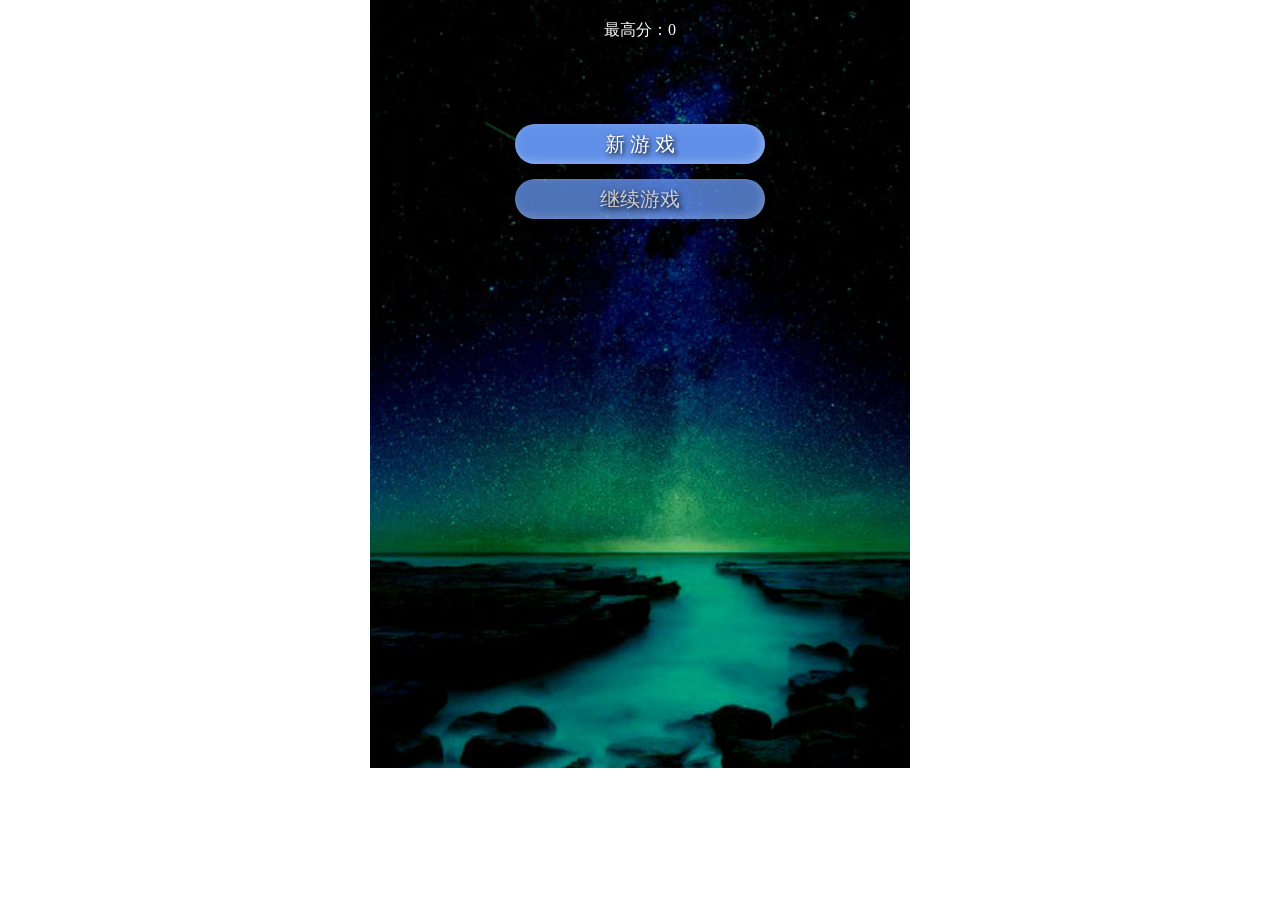
<file: H5Game/popstar/index.html>
<!DOCTYPE HTML>
<html lang="zh-CN">
<head>
  <meta charset="utf-8" />
  <title>H5小游戏100例: 消除星星</title>
  <meta name="viewport" content="width=device-width, initial-scale=1.0, maximum-scale=1.0, user-scalable=0, shrink-to-fit=no" />
  <link href="css/popstar.css" rel="stylesheet">
</head>

<body>
	<div class="wrapper">
		<canvas class="popstar"></canvas>
		<!-- 用户界面 -->
		<div class="popstar_menu" id="menu">
			<div class="popstar_high_score" id="highScore"></div>
			<a class="popstar_btn" href="javascript:;" id="newGame">新 游 戏</a>
			<a class="popstar_btn disabled" href="javascript:;" id="resumeGame">继续游戏</a>
		</div>
	</div>
</body>
<script type="text/javascript" src="script/lib/pixi.js"></script>
<script type="text/javascript" src="script/lib/gsap/TweenMax.js"></script>
<script type="text/javascript" src="script/Popstar.js"></script>
<script type="text/javascript">
PIXI.utils.skipHello(); 

// 用户界面不属于游戏部分，直接在这里实现
var record; 

// 初始化用户界面
var initUI = function() { 
	// 获取 localStorage 信息
	record = JSON.parse(localStorage.getItem("popstar-record")) || {total: 0, level: 0, highScore: 0}
	highScore.innerHTML = "最高分：" + record.highScore; 
	resumeGame.className = record.level > 0 ? "popstar_btn" : "popstar_btn disabled"; 
}

initUI(); 

// 初始化游戏 
var popstar = new Popstar(
	{
		view: document.querySelector(".popstar"), 
		// 当前总分数
		total: record.total
	}
); 

// 新游戏 
newGame.addEventListener("ontouchstart" in document ? "touchend" : "click", function() { 
	// 记录分数置 0
	record.total = record.level = 0; 
	// 记录到 localStorage
	localStorage.setItem("popstar-record", JSON.stringify(record)); 
	menu.className = "popstar_menu hide"; 
	setTimeout(function() {
		popstar.enter(0); 
	}, 300); 
}); 

// 继续游戏
resumeGame.addEventListener("ontouchstart" in document ? "touchend" : "click", function() { 
	if(record.level < 1) return; 
	menu.className = "popstar_menu hide"; 
	setTimeout(function() {
		popstar.enter(record.level); 
	}, 300); 
});

// 用户按下暂停按钮
popstar.event.on("pause", function() {
	popstar.pause();
});

// 用户按下恢复按钮
popstar.event.on("resume", function() {
	popstar.resume();
});

// 通关
popstar.event.on("pass", function() { 
	// 记录当前的得分 
	record.total = popstar.total; 
	// 记录最高分
	record.highScore = Math.max(record.highScore, record.total); 
	// 下一关
	popstar.next(); 
	// 记录最新关卡 
	record.level = popstar.level; 
	// 记录到 localStorage
	localStorage.setItem("popstar-record", JSON.stringify(record)); 
}); 

// 游戏结束
popstar.event.on("gameover", function() { 
	// 把关卡信息重置为 0
	record.level = 0; 
	// 记录最高分
	record.highScore = Math.max(record.highScore, popstar.total); 
	// 记录到 localStorage
	localStorage.setItem("popstar-record", JSON.stringify(record)); 
	alert("游戏结束"); 
	popstar.destroy(); 
	menu.className = "popstar_menu"; 
	// 重置信息
	initUI(); 
}); 

</script>
</html>
</file>
<file: H5Game/popstar/css/popstar.css>
html, body {
	margin: 0 auto; 
	padding: 0; 
	max-width: 540px; 
	overflow: hidden; 
}

.popstar {
	position: relative; 
	width: 100%; 
	height: auto; 
}

.popstar_menu {
	position: absolute; 
	top: 0;
	left: 0; 
	width: 100%; 
	height: 100%; 
	overflow: hidden; 
	transform: translate3d(0, 0, 0);
	transition: transform .3s ease;
}

.popstar_menu.hide {
	transform: translate3d(-100%, 0, 0);
}

.popstar_high_score {
	font-size: 16px; 
	color: #fff; 
	text-align: center; 
	margin: 20px auto 80px; 
	height: 24px; 
}

.popstar_btn, .popstar_btn:hover, .popstar_btn:visited {
	display: block; 
	width: 250px; 
	height: 40px; 
	line-height: 40px; 
	color: #fff; 
	font-size: 20px; 
	text-align: center; 
	text-decoration: none; 
	margin: 15px auto;
	border-radius: 20px; 
	background-color: #6190e8; 
	text-shadow: 2px 2px 5px #000; 
	box-shadow: inset -2px -2px 8px rgba(255, 255, 255, .3); 
}

.popstar_btn.disabled, .popstar_btn.disabled:hover, .popstar_btn.disabled:visited {
	opacity: .8; 
}

.popstar_ad {
	position: fixed; 
	width: 300px; 
	height: auto; 
	top: 50%; 
	left: 50%; 
	transform: translate(-50%, -50%); 
	display: none; 
}

.popstar_ad img {
	display: block; 
	width: 100%; 
	margin: auto; 
}

.popstar_ad_close {
	position: absolute; 
	width: 24px; 
	height: 24px; 
	background-color: rgba(0, 0, 0, .5); 
	top: -12px; 
	right: -12px; 
	border-radius: 100%; 
	border: 1px solid rgba(255, 255, 255, 1);
}

.popstar_ad_close::before, .popstar_ad_close::after {
	content: ''; 
	position: absolute; 
	width: 16px; 
	height: 1px; 
	left: 4px; 
	top: 11px; 
	background-color: #fff; 
	transform: rotateZ(45deg);
}

.popstar_ad_close::after {
	transform: rotateZ(-45deg);
}
</file>
